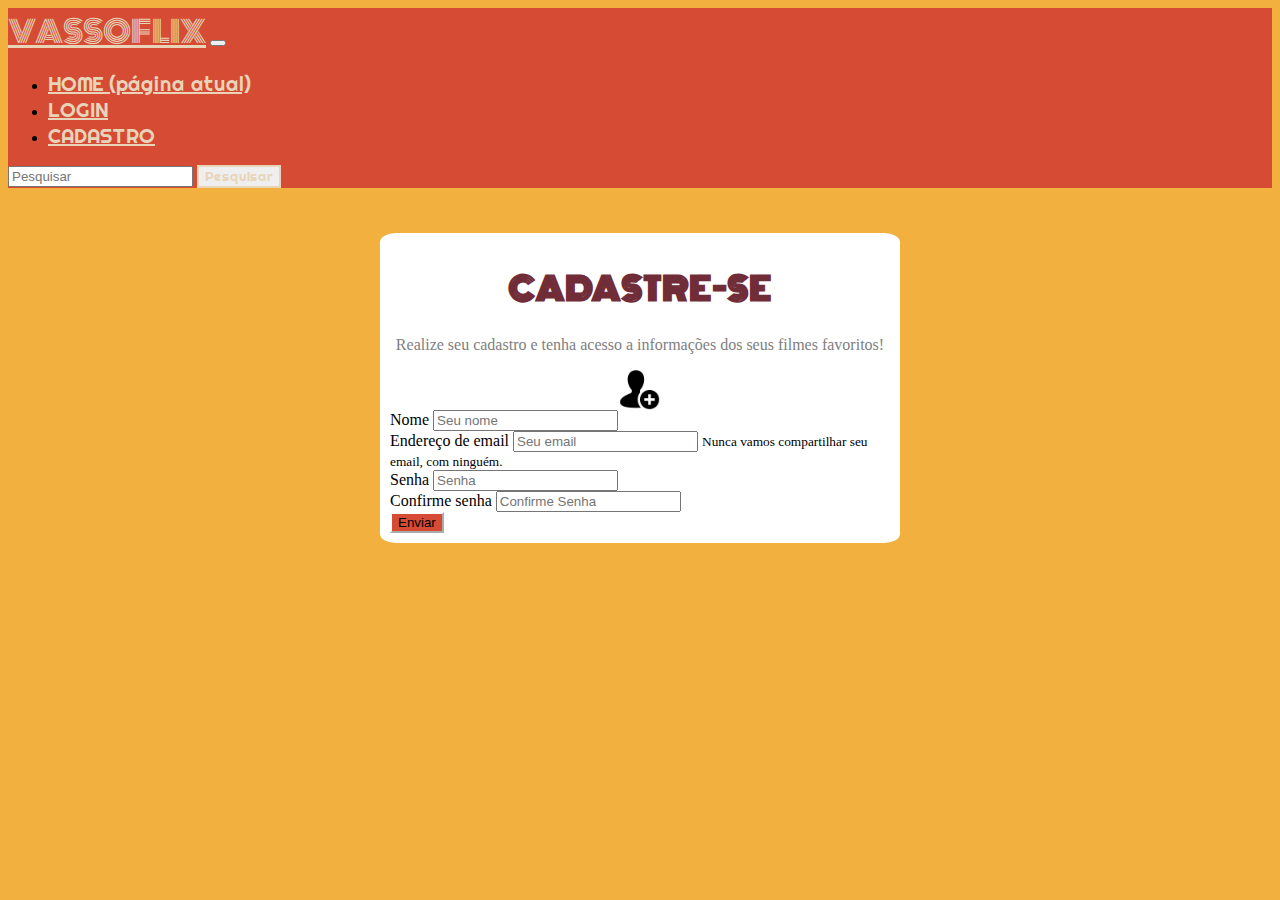
<file: src/paginas/cadastro.html>
<!DOCTYPE html>
<html lang="en">
  <head>
    <meta charset="UTF-8" />
    <meta http-equiv="X-UA-Compatible" content="IE=edge" />
    <meta name="viewport" content="width=device-width, initial-scale=1.0" />
    <link
      rel="stylesheet"
      href="https://stackpath.bootstrapcdn.com/bootstrap/4.1.3/css/bootstrap.min.css"
      integrity="sha384-MCw98/SFnGE8fJT3GXwEOngsV7Zt27NXFoaoApmYm81iuXoPkFOJwJ8ERdknLPMO"
      crossorigin="anonymous"
    />
    <link rel="preconnect" href="https://fonts.googleapis.com" />
    <link rel="preconnect" href="https://fonts.gstatic.com" crossorigin />
    <link
      href="https://fonts.googleapis.com/css2?family=Bebas+Neue&family=Monoton&family=Righteous&display=swap"
      rel="stylesheet"
    />
    <link rel="stylesheet" href="../css/cadastro.css" />
    <title>VassoFlix</title>
  </head>
  <body>
    <!-- Navbar -->
    <nav class="navbar navbar-expand-lg navbar-light bg-light">
      <a class="navbar-brand logo" href="../../index.html">VASSOFLIX</a>
      <button
        class="navbar-toggler"
        type="button"
        data-toggle="collapse"
        data-target="#conteudoNavbarSuportado"
        aria-controls="conteudoNavbarSuportado"
        aria-expanded="false"
        aria-label="Alterna navegação"
      >
        <span class="navbar-toggler-icon"></span>
      </button>

      <div class="collapse navbar-collapse" id="conteudoNavbarSuportado">
        <ul class="navbar-nav mr-auto">
          <li class="nav-item active">
            <a class="nav-link lista" href="../../index.html"
              >HOME <span class="sr-only">(página atual)</span></a
            >
          </li>
          <li class="nav-item">
            <a class="nav-link lista" href="./login.html"
              >LOGIN</a>
          </li>
          <li class="nav-item">
            <a class="nav-link lista" href="./cadastro.html"
              >CADASTRO</a>
          </li>
        </ul>
        <form class="form-inline my-2 my-lg-0" id="formBarra">
          <input
            class="form-control mr-sm-2"
            type="search"
            placeholder="Pesquisar"
            aria-label="Pesquisar"
            id="pesquisa"
          />
          <button
            class="btn btn-outline-success my-2 my-sm-0 botao"
            type="submit"
            onclick="FilmeController.botaoPesquisa()"
          >
            Pesquisar
          </button>
        </form>
      </div>
    </nav>
    <!-- Container do formulário de cadastro -->
    <div class="formulario">
      <form class="container-formulario">
        <h1>CADASTRE-SE</h1>
        <p>
          Realize seu cadastro e tenha acesso a informações dos seus filmes
          favoritos!
        </p>
        <img class="imagem-cadastro" src="../img/cadastro.png" alt="cadastro" />
        <div class="mensagemError"></div>
        <div class="mensagemSucesso"></div>
        <div class="form-group">
          <label for="inputName1" id="labelNome">Nome</label>
          <input
            type="text"
            class="form-control"
            id="inputName1"
            placeholder="Seu nome"
          />
        </div>
        <div class="form-group">
          <label for="inputEmail1" id="labelEmail">Endereço de email</label>
          <input
            type="email"
            class="form-control"
            id="inputEmail1"
            aria-describedby="emailHelp"
            placeholder="Seu email"
          />
          <small id="emailHelp" class="form-text text-muted"
            >Nunca vamos compartilhar seu email, com ninguém.</small
          >
        </div>
        <div class="form-group">
          <label for="inputPassword1" id="labelPassword">Senha</label>
          <input
            type="password"
            class="form-control"
            id="inputPassword1"
            placeholder="Senha"
          />
        </div>
        <div class="form-group">
          <label for="confirmaInputPassword1" id="labelConfirmaPassword"
            >Confirme senha</label
          >
          <input
            type="password"
            class="form-control"
            id="confirmaInputPassword1"
            placeholder="Confirme Senha"
          />
        </div>
        <button onclick="cadastrar()" class="btn btn-primary botao-form">
          Enviar
        </button>
      </form>
    </div>
    <script
      src="https://code.jquery.com/jquery-3.3.1.slim.min.js"
      integrity="sha384-q8i/X+965DzO0rT7abK41JStQIAqVgRVzpbzo5smXKp4YfRvH+8abtTE1Pi6jizo"
      crossorigin="anonymous"
    ></script>
    <script
      src="https://cdnjs.cloudflare.com/ajax/libs/popper.js/1.14.3/umd/popper.min.js"
      integrity="sha384-ZMP7rVo3mIykV+2+9J3UJ46jBk0WLaUAdn689aCwoqbBJiSnjAK/l8WvCWPIPm49"
      crossorigin="anonymous"
    ></script>
    <script
      src="https://stackpath.bootstrapcdn.com/bootstrap/4.1.3/js/bootstrap.min.js"
      integrity="sha384-ChfqqxuZUCnJSK3+MXmPNIyE6ZbWh2IMqE241rYiqJxyMiZ6OW/JmZQ5stwEULTy"
      crossorigin="anonymous"
    ></script>
    <script src="../js/model.js"></script>
    <script src="../js/controller.js"></script>
    <script src="../js/view.js"></script>
    <script src="../js/cadastrar.js"></script>
    <script>
      FilmeController.barraPesquisa();
    </script>
  </body>
</html>
</file>
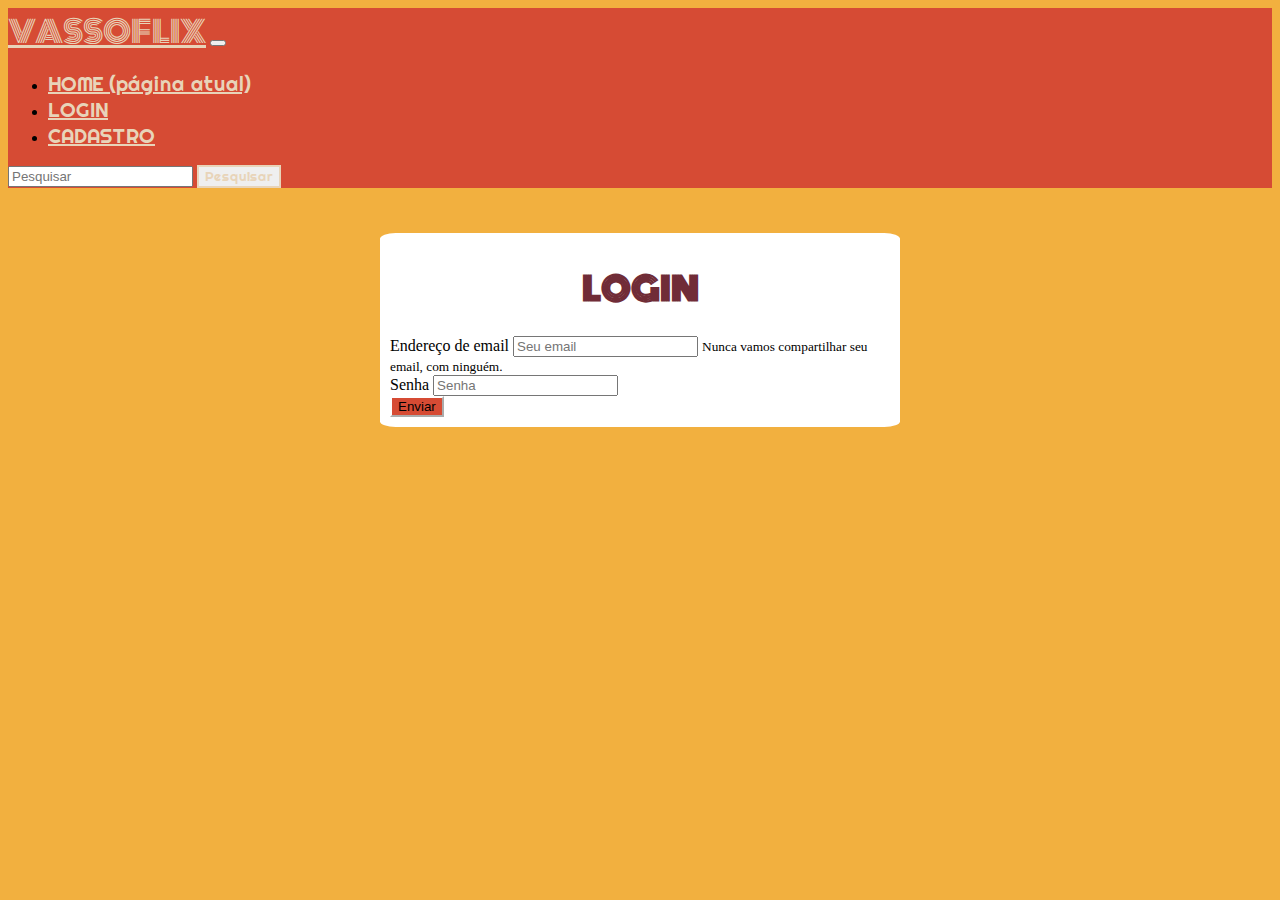
<file: src/paginas/login.html>
<!DOCTYPE html>
<html lang="en">
  <head>
    <meta charset="UTF-8" />
    <meta http-equiv="X-UA-Compatible" content="IE=edge" />
    <meta name="viewport" content="width=device-width, initial-scale=1.0" />
    <link
      rel="stylesheet"
      href="https://stackpath.bootstrapcdn.com/bootstrap/4.1.3/css/bootstrap.min.css"
      integrity="sha384-MCw98/SFnGE8fJT3GXwEOngsV7Zt27NXFoaoApmYm81iuXoPkFOJwJ8ERdknLPMO"
      crossorigin="anonymous"
    />
    <link rel="preconnect" href="https://fonts.googleapis.com" />
    <link rel="preconnect" href="https://fonts.gstatic.com" crossorigin />
    <link
      href="https://fonts.googleapis.com/css2?family=Bebas+Neue&family=Monoton&family=Righteous&display=swap"
      rel="stylesheet"
    />
    <link rel="stylesheet" href="../css/login.css" />
    <title>VassoFlix</title>
  </head>
  <body>
    <!-- Navbar -->
    <nav class="navbar navbar-expand-lg navbar-light bg-light">
      <a class="navbar-brand logo" href="../../index.html">VASSOFLIX</a>
      <button
        class="navbar-toggler"
        type="button"
        data-toggle="collapse"
        data-target="#conteudoNavbarSuportado"
        aria-controls="conteudoNavbarSuportado"
        aria-expanded="false"
        aria-label="Alterna navegação"
      >
        <span class="navbar-toggler-icon"></span>
      </button>

      <div class="collapse navbar-collapse" id="conteudoNavbarSuportado">
        <ul class="navbar-nav mr-auto">
          <li class="nav-item active">
            <a class="nav-link lista" href="../../index.html"
              >HOME <span class="sr-only">(página atual)</span></a
            >
          </li>
          <li class="nav-item">
            <a class="nav-link lista" href="./login.html"
              >LOGIN</a>
          </li>
          <li class="nav-item">
            <a class="nav-link lista" href="./cadastro.html"
              >CADASTRO</a>
          </li>
        </ul>
        <form class="form-inline my-2 my-lg-0" id="formBarra">
          <input
            class="form-control mr-sm-2"
            type="search"
            placeholder="Pesquisar"
            aria-label="Pesquisar"
            id="pesquisa"
          />
          <button
            class="btn btn-outline-success my-2 my-sm-0 botao"
            type="submit"
            onclick="FilmeController.botaoPesquisa()"
          >
            Pesquisar
          </button>
        </form>
      </div>
    </nav>
    <!-- Container do formulário de cadastro -->
    <div class="formulario">
      <form class="container-formulario">
        <h1>LOGIN</h1>
        <div class="mensagemError"></div>
        <div class="form-group">
          <label for="inputEmail1" id="labelEmail">Endereço de email</label>
          <input
            type="email"
            class="form-control"
            id="inputEmail1"
            aria-describedby="emailHelp"
            placeholder="Seu email"
          />
          <small id="emailHelp" class="form-text text-muted"
            >Nunca vamos compartilhar seu email, com ninguém.</small
          >
        </div>
        <div class="form-group">
          <label id="labelPassword" for="inputPassword1">Senha</label>
          <input
            type="password"
            class="form-control"
            id="inputPassword1"
            placeholder="Senha"
          />
        </div>
        <button onclick="login()" class="btn btn-primary botao-form">
          Enviar
        </button>
      </form>
    </div>
    <script
      src="https://code.jquery.com/jquery-3.3.1.slim.min.js"
      integrity="sha384-q8i/X+965DzO0rT7abK41JStQIAqVgRVzpbzo5smXKp4YfRvH+8abtTE1Pi6jizo"
      crossorigin="anonymous"
    ></script>
    <script
      src="https://cdnjs.cloudflare.com/ajax/libs/popper.js/1.14.3/umd/popper.min.js"
      integrity="sha384-ZMP7rVo3mIykV+2+9J3UJ46jBk0WLaUAdn689aCwoqbBJiSnjAK/l8WvCWPIPm49"
      crossorigin="anonymous"
    ></script>
    <script
      src="https://stackpath.bootstrapcdn.com/bootstrap/4.1.3/js/bootstrap.min.js"
      integrity="sha384-ChfqqxuZUCnJSK3+MXmPNIyE6ZbWh2IMqE241rYiqJxyMiZ6OW/JmZQ5stwEULTy"
      crossorigin="anonymous"
    ></script>
    <script src="../js/model.js"></script>
    <script src="../js/controller.js"></script>
    <script src="../js/view.js"></script>
    <script src="../js/login.js"></script>
    <script>
      FilmeController.barraPesquisa();
    </script>
  </body>
</html>
</file>
<file: src/css/cadastro.css>
body {
  background-color: #f2b03f;
}

.navbar {
  background-color: #d64b34 !important;
  margin-bottom: 45px;
}

.logo {
  color: #e8d4b9 !important;
  font-size: 30px;
  font-family: "Monoton", cursive;
}

.lista {
  color: #e8d4b9 !important;
  font-family: "Righteous", cursive;
  font-size: 20px;
}

.lista:hover {
  color: #702c37 !important;
  transition: 0.2s;
}

.botao {
  border: 2px solid #e8d4b9;
  color: #e8d4b9;
  font-family: "Righteous", cursive;
}

.botao:hover {
  background-color: #702c37;
  border: 2px solid #702c37;
}

.formulario {
  display: flex;
  justify-content: center;
  align-items: center;
  margin-bottom: 20px;
}

.mensagemError {
  text-align: center;
  color: #fff;
  background-color: red;
  padding: 15px;
  border-radius: 5px;
  display: none;
}

.mensagemSucesso {
  text-align: center;
  color: #fff;
  background-color: green;
  padding: 15px;
  border-radius: 5px;
  display: none;
}

.imagem-cadastro {
  display: flex;
  width: 40px;
  height: 40px;
  margin: 0 auto;
}

.container-formulario {
  background-color: #fff;
  width: 500px;
  padding: 10px;
  border-radius: 3%;
}

h1 {
  font-family: "Monoton", cursive;
  color: #702c37;
}

p {
  color: gray;
}

h1,
p {
  text-align: center;
}

.botao-form {
  background-color: #d64b34;
  border-color: #fff;
}
</file>
<file: src/css/login.css>
body {
  background-color: #f2b03f;
}

.navbar {
  background-color: #d64b34 !important;
  margin-bottom: 45px;
}

.logo {
  color: #e8d4b9 !important;
  font-size: 30px;
  font-family: "Monoton", cursive;
}

.lista {
  color: #e8d4b9 !important;
  font-family: "Righteous", cursive;
  font-size: 20px;
}

.lista:hover {
  color: #702c37 !important;
  transition: 0.2s;
}

.botao {
  border: 2px solid #e8d4b9;
  color: #e8d4b9;
  font-family: "Righteous", cursive;
}

.botao:hover {
  background-color: #702c37;
  border: 2px solid #702c37;
}

.formulario {
  display: flex;
  justify-content: center;
  align-items: center;
}

.container-formulario {
  background-color: #fff;
  width: 500px;
  padding: 10px;
  border-radius: 3%;
}

h1 {
  font-family: "Monoton", cursive;
  color: #702c37;
  text-align: center;
}

.botao-form {
  background-color: #d64b34;
  border-color: #fff;
}

.mensagemError {
  text-align: center;
  color: #fff;
  background-color: red;
  padding: 15px;
  border-radius: 5px;
  display: none;
}
</file>
